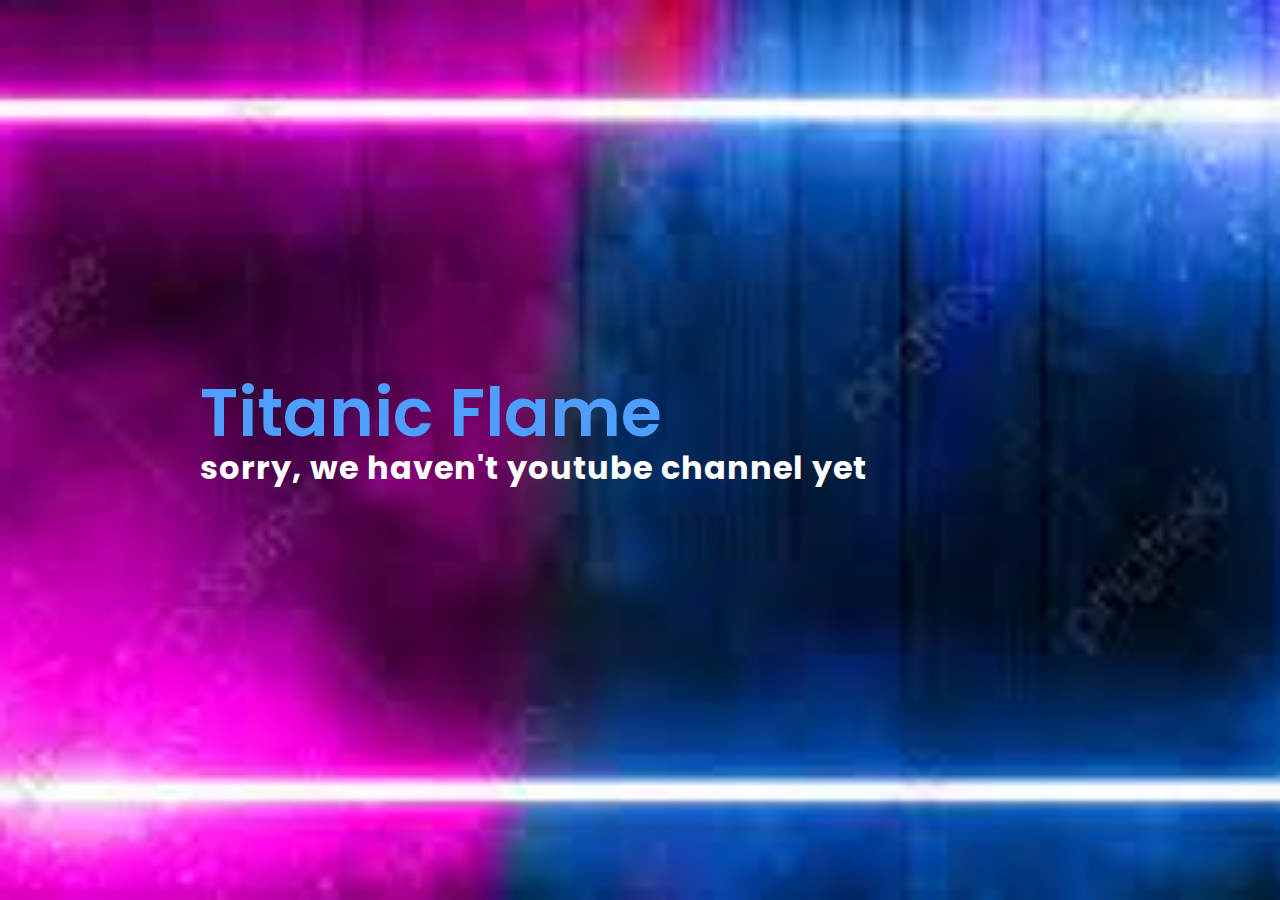
<file: txt.html>
<!DOCTYPE html>
<html lang="en">
<head>
    <meta charset="UTF-8">
    <meta http-equiv="X-UA-Compatible" content="IE=edge">
    <meta name="viewport" content="width=device-width, initial-scale=1.0">
    <link rel="stylesheet" href="https://cdnjs.cloudflare.com/ajax/libs/font-awesome/5.15.4/css/all.min.css">
    <link rel="stylesheet" href="txt.css">
    <title>Titanic Flame</title>

</head>

<body>
    <section class="main">
        <div>
            <h2><span>Titanic Flame</span></h2>
            <h3>sorry, we haven't youtube channel yet</h3>
    </section>
</body>
</file>
<file: txt.css>
@import url('https://fonts.googleapis.com/css2?family=Poppins:ital,wght@0,100;0,200;0,300;0,400;0,500;0,600;0,700;0,800;0,900;1,100;1,200;1,300;1,400;1,500;1,600;1,700;1,800;1,900&display=swap');

*{
    font-family: 'Poppins', sans-serif;
    margin: 0;
    padding: 0;
    box-sizing: border-box;
    scroll-behavior: smooth; 
}

section {
    padding: 100px 200px;
}


.main {
    width: 100%;
    min-height: 100vh;
    display: flex;
    align-items: center;
    background: url(images/light2.jfif) no-repeat;
    background-size: cover;
    background-position: center;
    background-attachment: fixed;
    line-height: 30px;
}

.main h2 {
    color: #fff;
    font-size: 1.4em;
    font-weight: 500;
}

.main h2 span {
    display: inline-block;
    margin-top: 10px;
    color: #4e9eff;
    font-size: 3em;
    font-weight: 600;
}
.main h3 {
    color: #fff;
    font-size: 2em;
    font-weight: 700;
    letter-spacing: 1px;
    margin-top: 10px;
    margin-bottom: 30px;
}
</file>
